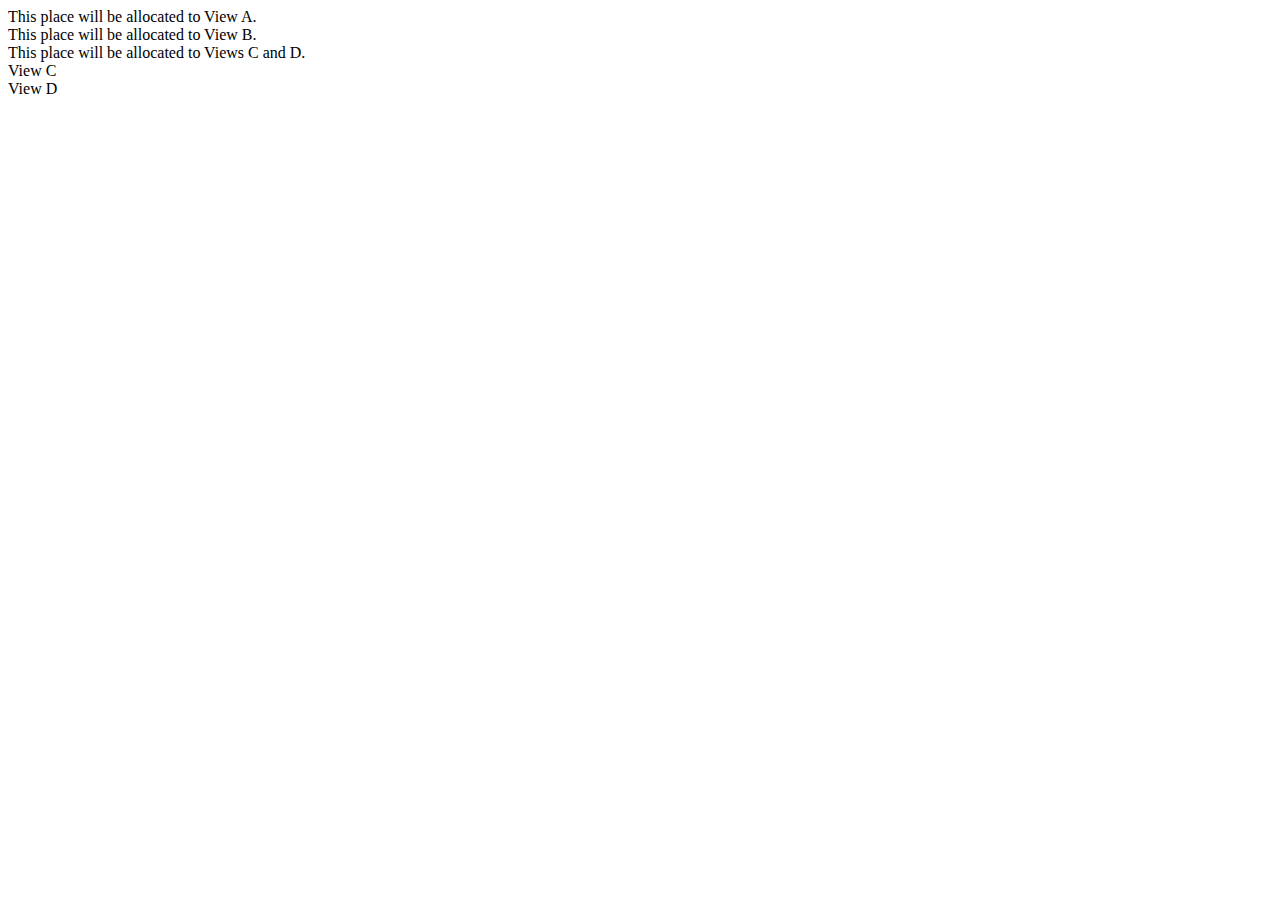
<file: 1_html/index.html>
<!DOCTYPE html>
<html>

<head>
  <title>Visual Interface</title>
</head>

<body>
  <div>
    This place will be allocated to View A.
  </div>
  <div>
    This place will be allocated to View B.
  </div>
  <div>
    This place will be allocated to Views C and D.
    <div>
      View C
    </div>
    <div>
      View D
    </div>
  </div>
</body>

</html>
</file>
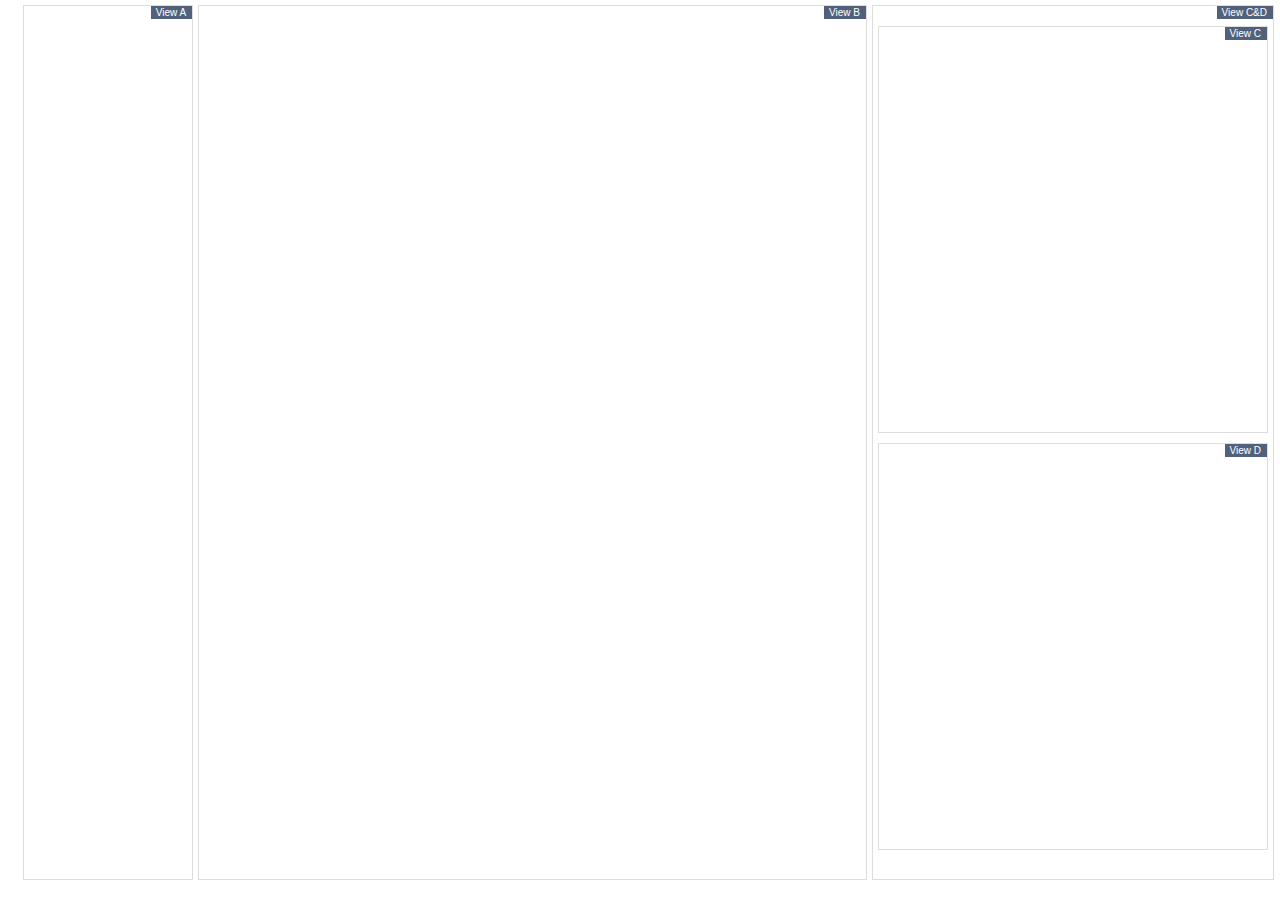
<file: 2_css/index.html>
<!DOCTYPE html>
<html>

<head>
  <link rel='stylesheet' href='style/style.css'><!-- Load CSS Files like this -->
  <title>Visual Interface</title>
</head>

<body>
  <div id='view_a'>
    <div class='view_title'>View A</div>
  </div>
  <div id='view_b'>
    <div class='view_title'>View B</div>
  </div>
  <div id='view_cd'>
    <div class='view_title'>View C&D</div>
    <div id='view_c'>
      <div class='view_title'>View C</div>
    </div>
    <div id='view_d'>
      <div class='view_title'>View D</div>
    </div>
  </div>
</body>

</html>
</file>
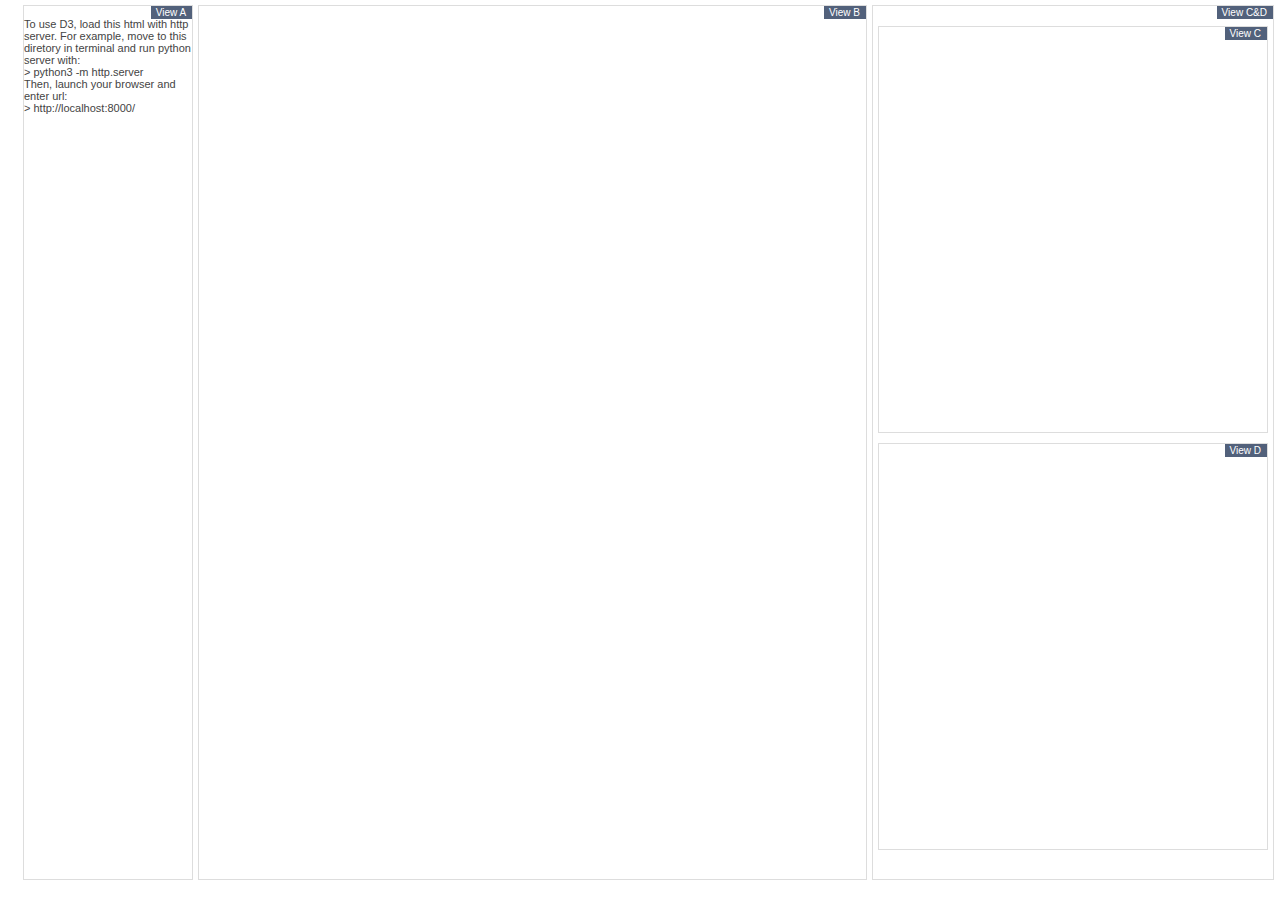
<file: 3_d3/index.html>
<!DOCTYPE html>
<html>

<head>
  <link rel='stylesheet' href='style/style.css'>
  <title>Visual Interface</title>
</head>

<body>
  <div id='view_a'>
    <div class='view_title'>View A</div>
    <br />
    To use D3, load this html with http server.
    For example, move to this diretory in terminal and run python server with:
    <br />
    > python3 -m http.server
    <br />
    Then, launch your browser and enter url:
    <br />
    > http://localhost:8000/
  </div>
  <div id='view_b'>
    <div class='view_title'>View B</div>
  </div>
  <div id='view_cd'>
    <div class='view_title'>View C&D</div>
    <div id='view_c'>
      <div class='view_title'>View C</div>
    </div>
    <div id='view_d'>
      <div class='view_title'>View D</div>
    </div>
  </div>
  <script src='script/main.js' type='module'></script><!-- JavaScript File can be imported like this-->
</body>

</html>
</file>
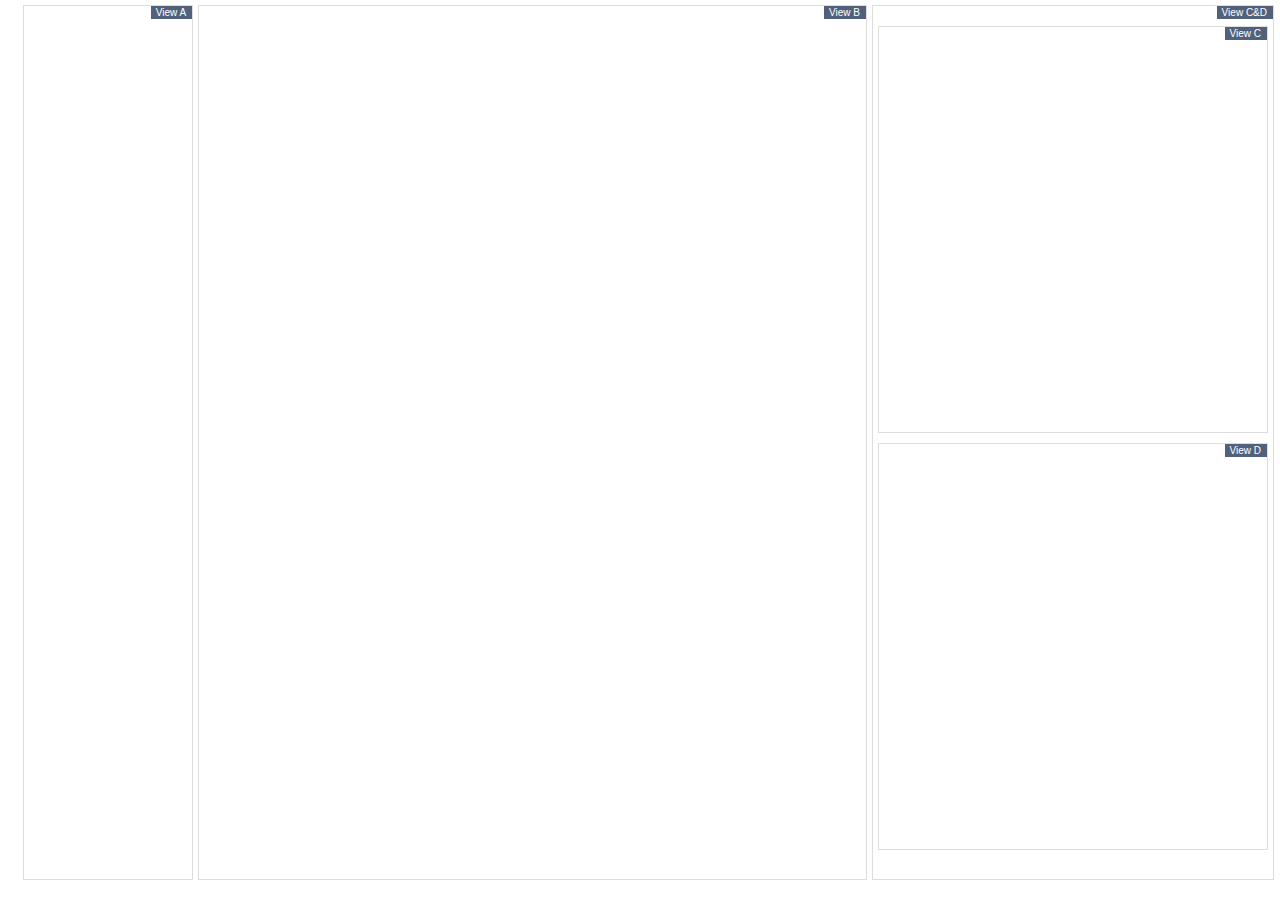
<file: 4_load_data/index.html>
<!DOCTYPE html>
<html>

<head>
  <link rel='stylesheet' href='style/style.css'>
  <title>Visual Interface</title>
</head>

<body>
  <div id='view_a'>
    <div class='view_title'>View A</div>
  </div>
  <div id='view_b'>
    <div class='view_title'>View B</div>
  </div>
  <div id='view_cd'>
    <div class='view_title'>View C&D</div>
    <div id='view_c'>
      <div class='view_title'>View C</div>
    </div>
    <div id='view_d'>
      <div class='view_title'>View D</div>
    </div>
  </div>
  <script src='script/main.js' type='module'></script><!-- JavaScript File can be imported like this-->
</body>

</html>
</file>
<file: 2_css/style/style.css>
html {
  overflow: hidden;
  font-family: Arial, Helvetica, sans-serif;
  font-size: 11px;
  width: 100%;
  height: 100%;
  color: #444444;
}

body {
  float: left;
  display: flex;
  justify-content: center;
  margin-top: 5px;
  width: 100%;
  height: 100%;
}

#view_a {
  float: left;
  position: relative;
  width: 220px;
  height: 97vh;
  margin-left: 15px;
  margin-right: 5px;
  border-style: solid;
  border-width: thin;
  border-color: #DDDDDD;
}

#view_b {
  float: left;
  position: relative;
  width: 97vh;
  height: 97vh;
  border-style: solid;
  border-width: thin;
  border-color: #DDDDDD;
}

#view_cd {
  float: left;
  position: relative;
  width: 400px;
  height: 97vh;
  margin-left: 5px;
  margin-right: 14px;
  border-style: solid;
  border-width: thin;
  border-color: #DDDDDD;
}

#view_c {
  float: left;
  position: relative;
  width: 388px;
  height: 45vh;
  margin-top: 20px;
  margin-left: 5px;
  margin-right: 5px;
  border-style: solid;
  border-width: thin;
  border-color: #DDDDDD;
}

#view_d {
  float: left;
  position: relative;
  width: 388px;
  height: 45vh;
  margin-top: 10px;
  margin-left: 5px;
  margin-right: 5px;
  border-style: solid;
  border-width: thin;
  border-color: #DDDDDD;
}

.view_title {
  position: absolute;
  right: 0px;
  padding-top: 1px;
  padding-bottom: 1px;
  padding-left: 5px;
  padding-right: 6px;
  font-size: 10px;
  color: #FFFFFF;
  background-color: #52617B;
}
</file>
<file: 3_d3/style/style.css>
html {
  overflow: hidden;
  font-family: Arial, Helvetica, sans-serif;
  font-size: 11px;
  width: 100%;
  height: 100%;
  color: #444444;
}

body {
  float: left;
  display: flex;
  justify-content: center;
  margin-top: 5px;
  width: 100%;
  height: 100%;
}

#view_a {
  float: left;
  position: relative;
  width: 220px;
  height: 97vh;
  margin-left: 15px;
  margin-right: 5px;
  border-style: solid;
  border-width: thin;
  border-color: #DDDDDD;
}

#view_b {
  float: left;
  position: relative;
  width: 97vh;
  height: 97vh;
  border-style: solid;
  border-width: thin;
  border-color: #DDDDDD;
}

#view_cd {
  float: left;
  position: relative;
  width: 400px;
  height: 97vh;
  margin-left: 5px;
  margin-right: 14px;
  border-style: solid;
  border-width: thin;
  border-color: #DDDDDD;
}

#view_c {
  float: left;
  position: relative;
  width: 388px;
  height: 45vh;
  margin-top: 20px;
  margin-left: 5px;
  margin-right: 5px;
  border-style: solid;
  border-width: thin;
  border-color: #DDDDDD;
}

#view_d {
  float: left;
  position: relative;
  width: 388px;
  height: 45vh;
  margin-top: 10px;
  margin-left: 5px;
  margin-right: 5px;
  border-style: solid;
  border-width: thin;
  border-color: #DDDDDD;
}

.view_title {
  position: absolute;
  right: 0px;
  padding-top: 1px;
  padding-bottom: 1px;
  padding-left: 5px;
  padding-right: 6px;
  font-size: 10px;
  color: #FFFFFF;
  background-color: #52617B;
}
</file>
<file: 4_load_data/style/style.css>
html {
  overflow: hidden;
  font-family: Arial, Helvetica, sans-serif;
  font-size: 11px;
  width: 100%;
  height: 100%;
  color: #444444;
}

body {
  float: left;
  display: flex;
  justify-content: center;
  margin-top: 5px;
  width: 100%;
  height: 100%;
}

#view_a {
  float: left;
  position: relative;
  width: 220px;
  height: 97vh;
  margin-left: 15px;
  margin-right: 5px;
  border-style: solid;
  border-width: thin;
  border-color: #DDDDDD;
}

#view_b {
  float: left;
  position: relative;
  width: 97vh;
  height: 97vh;
  border-style: solid;
  border-width: thin;
  border-color: #DDDDDD;
}

#view_cd {
  float: left;
  position: relative;
  width: 400px;
  height: 97vh;
  margin-left: 5px;
  margin-right: 14px;
  border-style: solid;
  border-width: thin;
  border-color: #DDDDDD;
}

#view_c {
  float: left;
  position: relative;
  width: 388px;
  height: 45vh;
  margin-top: 20px;
  margin-left: 5px;
  margin-right: 5px;
  border-style: solid;
  border-width: thin;
  border-color: #DDDDDD;
}

#view_d {
  float: left;
  position: relative;
  width: 388px;
  height: 45vh;
  margin-top: 10px;
  margin-left: 5px;
  margin-right: 5px;
  border-style: solid;
  border-width: thin;
  border-color: #DDDDDD;
}

.view_title {
  position: absolute;
  right: 0px;
  padding-top: 1px;
  padding-bottom: 1px;
  padding-left: 5px;
  padding-right: 6px;
  font-size: 10px;
  color: #FFFFFF;
  background-color: #52617B;
}
</file>
